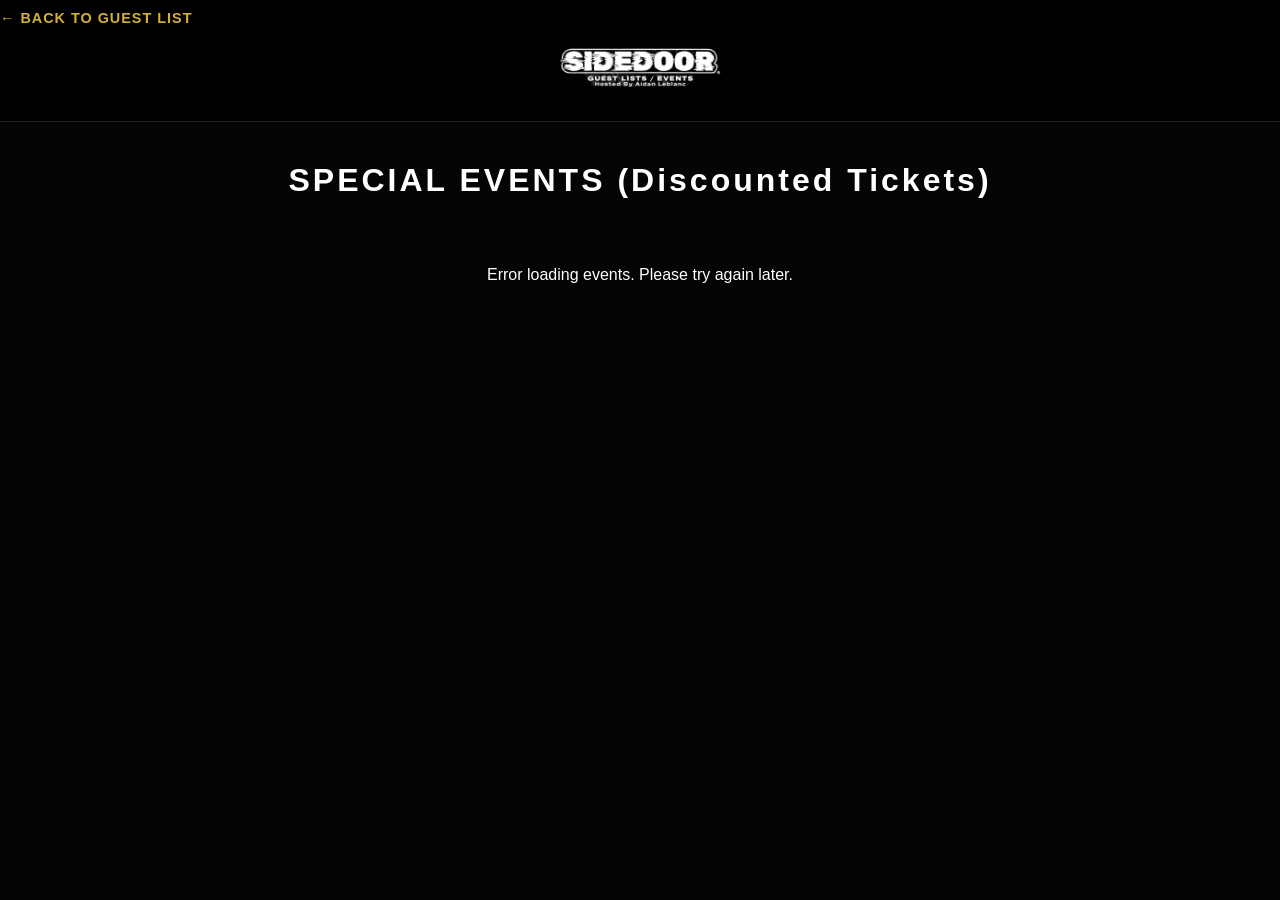
<file: events.html>
<!DOCTYPE html>
<html lang="en">
<head>
    <meta charset="UTF-8">
    <meta name="viewport" content="width=device-width, initial-scale=1.0">
    <title>Upcoming Headliners | Boston</title>
    <style>
        :root { --gold: #d4af37; --red: #ff3e3e; --dark: #050505; }
        body { background: var(--dark); color: #fff; font-family: sans-serif; margin: 0; text-align: center; }
        nav { 
    padding: 10px 0 0 0; 
    border-bottom: 1px solid #222; 
    display: flex; 
    flex-direction: column; 
    align-items: center;
    background: #000;
}

.nav-logo { 
    width: 100%;
    max-width: 300px;
    height: 100px;      
    object-fit: cover;
    display: block;
    margin-bottom: -5px;
}
        .grid { display: grid; grid-template-columns: repeat(auto-fit, minmax(260px, 1fr)); gap: 30px; padding: 30px; max-width: 500px; margin: 0 auto; }
        .card { background: #111; border-radius: 15px; overflow: hidden; border: 1px solid #222; display: flex; flex-direction: column; transition: 0.3s; }
        .img { height: 400px; background-size: cover; background-position: center; }
        .info { padding: 25px; flex-grow: 1; display: flex; flex-direction: column; justify-content: space-between; }
        .tix-btn { background: var(--red); color: white; padding: 15px; text-decoration: none; font-weight: bold; border-radius: 5px; text-transform: uppercase; }
    
    .back-btn {
    align-self: flex-start;
    color: var(--gold); 
    text-decoration: none; 
    font-weight: bold;
    font-size: 0.9rem;
    letter-spacing: 1px;
}
    
    
    </style>
</head>
<body>
    <nav>
        <a href="index.html" class="back-btn">← BACK TO GUEST LIST</a>
        <img src="img/Sidedoorlogo.png" alt="Logo" class="nav-logo">
        <div style="width: 90px;"></div> </nav>

    <h1 style="margin-top: 40px; letter-spacing: 3px;">SPECIAL EVENTS (Discounted Tickets)</h1>

    <div id="event-grid" class="grid">
        <p>Loading the latest announcements...</p>
    </div>

    <script>
        const CSV_URL = "https://docs.google.com/spreadsheets/d/e/2PACX-1vRcjUz5xeAVjrBvG0pSX1izxKli5GzdpJnONDNAF9WIvsuXdRGtsisU308KK-gZVujQWUahRbjGK3kU/pub?output=csv";

        async function loadEvents() {
            try {
                // We add a timestamp to the URL to force Google to give us the latest data
                const res = await fetch(CSV_URL + "&t=" + new Date().getTime());
                const text = await res.text();
                const rows = text.split(/\r?\n/).map(row => row.split(/,(?=(?:(?:[^"]*"){2})*[^"]*$)/));
                const grid = document.getElementById('event-grid');

                // Filter out empty rows or rows that only contain commas
                const validRows = rows.filter(row => row[0] && row[0].trim() !== "" && row[0] !== "EventName");

                if (validRows.length > 0) {
                    grid.innerHTML = "";
                    validRows.forEach(row => {
                        const name = row[0]?.replace(/^"|"$/g, '').trim();
                        const date = row[1]?.replace(/^"|"$/g, '').trim();
                        const img = row[2]?.replace(/^"|"$/g, '').trim();
                        const link = row[3]?.replace(/^"|"$/g, '').trim();

                        grid.innerHTML += `
                            <div class="card">
                                <div class="img" style="background-image: url('${img}')"></div>
                                <div class="info">
                                    <div>
                                        <h3 style="margin:0; font-size: 1.6rem;">${name}</h3>
                                        <p style="color: var(--gold); margin: 10px 0 20px;">${date}</p>
                                    </div>
                                    <a href="${link}" class="tix-btn" target="_blank">Buy Tickets</a>
                                </div>
                            </div>`;
                    });
                } else {
                    grid.innerHTML = "<p>No special events currently listed. Check back soon!</p>";
                }
            } catch (err) {
                document.getElementById('event-grid').innerHTML = "<p>Error loading events. Please try again later.</p>";
            }
        }
        loadEvents();
    </script>
</body>
</html>
</file>
